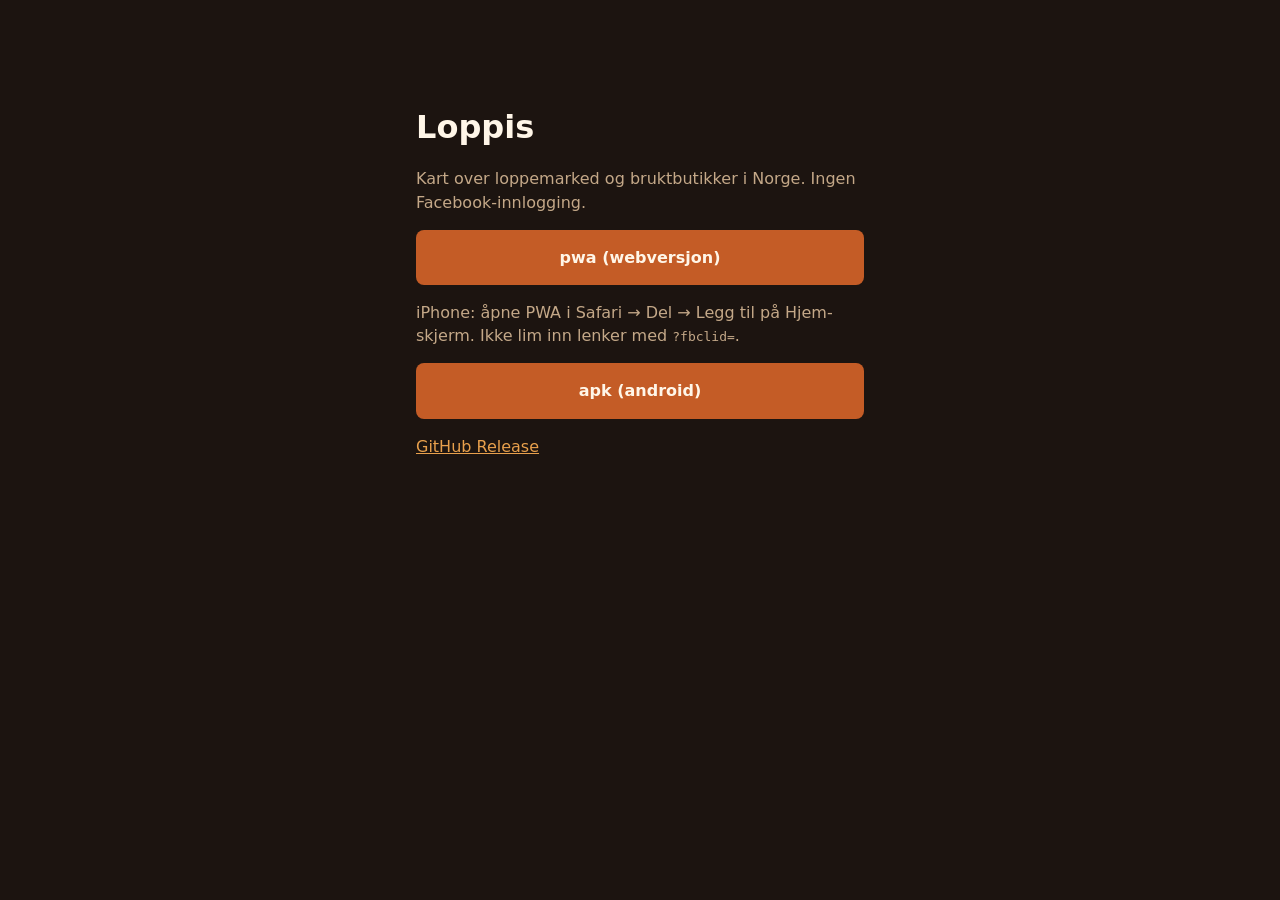
<file: index.html>
<!DOCTYPE html>
<html lang="nb">
<head>
  <meta charset="utf-8" />
  <meta name="viewport" content="width=device-width, initial-scale=1" />
  <title>Loppis</title>
  <style>
    body { font-family: system-ui, sans-serif; background: #1c1410; color: #fff6e8; max-width: 28rem; margin: 12vh auto; padding: 0 1.2rem; }
    a.btn { display: block; background: #c45c26; color: #fff6e8; font-weight: 800; text-align: center; padding: 1rem; text-decoration: none; border-radius: 8px; margin: 0.7rem 0; }
    a.alt { color: #e8a04c; }
    p { color: #c4a888; line-height: 1.45; }
  </style>
</head>
<body>
  <h1>Loppis</h1>
  <p>Kart over loppemarked og bruktbutikker i Norge. Ingen Facebook-innlogging.</p>
  <p><a class="btn" href="./web/">pwa (webversjon)</a></p>
  <p>iPhone: åpne PWA i Safari → Del → Legg til på Hjem-skjerm. Ikke lim inn lenker med <code>?fbclid=</code>.</p>
  <p><a class="btn" href="./apk/loppis.apk">apk (android)</a></p>
  <p><a class="alt" href="https://github.com/Faraheim/loppis-privacy/releases/tag/v0.1.3">GitHub Release</a></p>
</body>
</html>
</file>
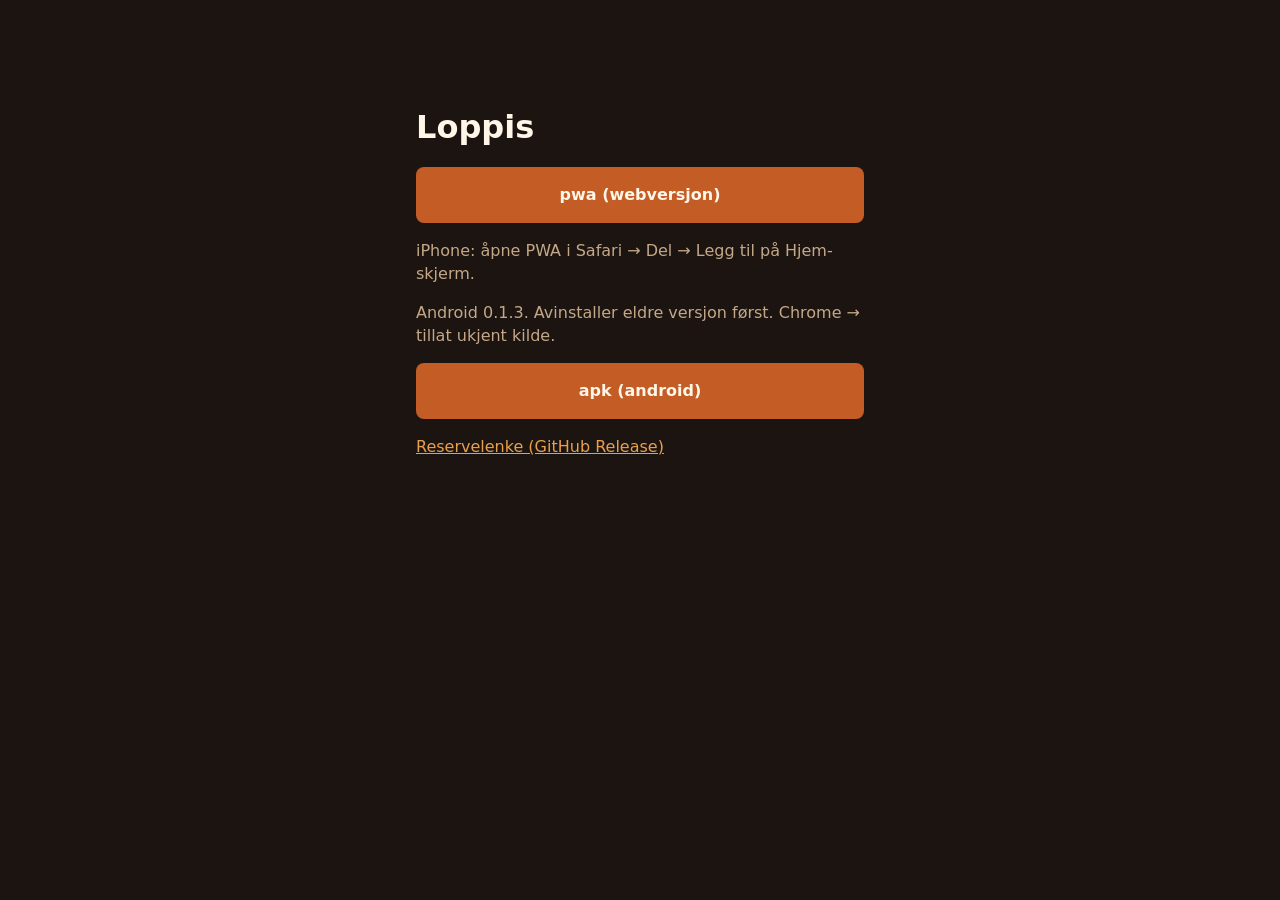
<file: apk/index.html>
<!DOCTYPE html>
<html lang="nb">
<head>
  <meta charset="utf-8" />
  <meta name="viewport" content="width=device-width, initial-scale=1" />
  <title>Last ned Loppis</title>
  <style>
    body { font-family: system-ui, sans-serif; background: #1c1410; color: #fff6e8; max-width: 28rem; margin: 12vh auto; padding: 0 1.2rem; }
    a.btn { display: block; background: #c45c26; color: #fff6e8; font-weight: 800; text-align: center; padding: 1rem; text-decoration: none; border-radius: 8px; margin: 0.7rem 0; }
    a.alt { color: #e8a04c; }
    p { color: #c4a888; line-height: 1.45; }
  </style>
</head>
<body>
  <h1>Loppis</h1>
  <p><a class="btn" href="https://faraheim.github.io/loppis-privacy/web/">pwa (webversjon)</a></p>
  <p>iPhone: åpne PWA i Safari → Del → Legg til på Hjem-skjerm.</p>
  <p>Android 0.1.3. Avinstaller eldre versjon først. Chrome → tillat ukjent kilde.</p>
  <p><a class="btn" href="./loppis.apk">apk (android)</a></p>
  <p><a class="alt" href="https://github.com/Faraheim/loppis-privacy/releases/download/v0.1.3/Loppis-0.1.3.apk">Reservelenke (GitHub Release)</a></p>
</body>
</html>
</file>
